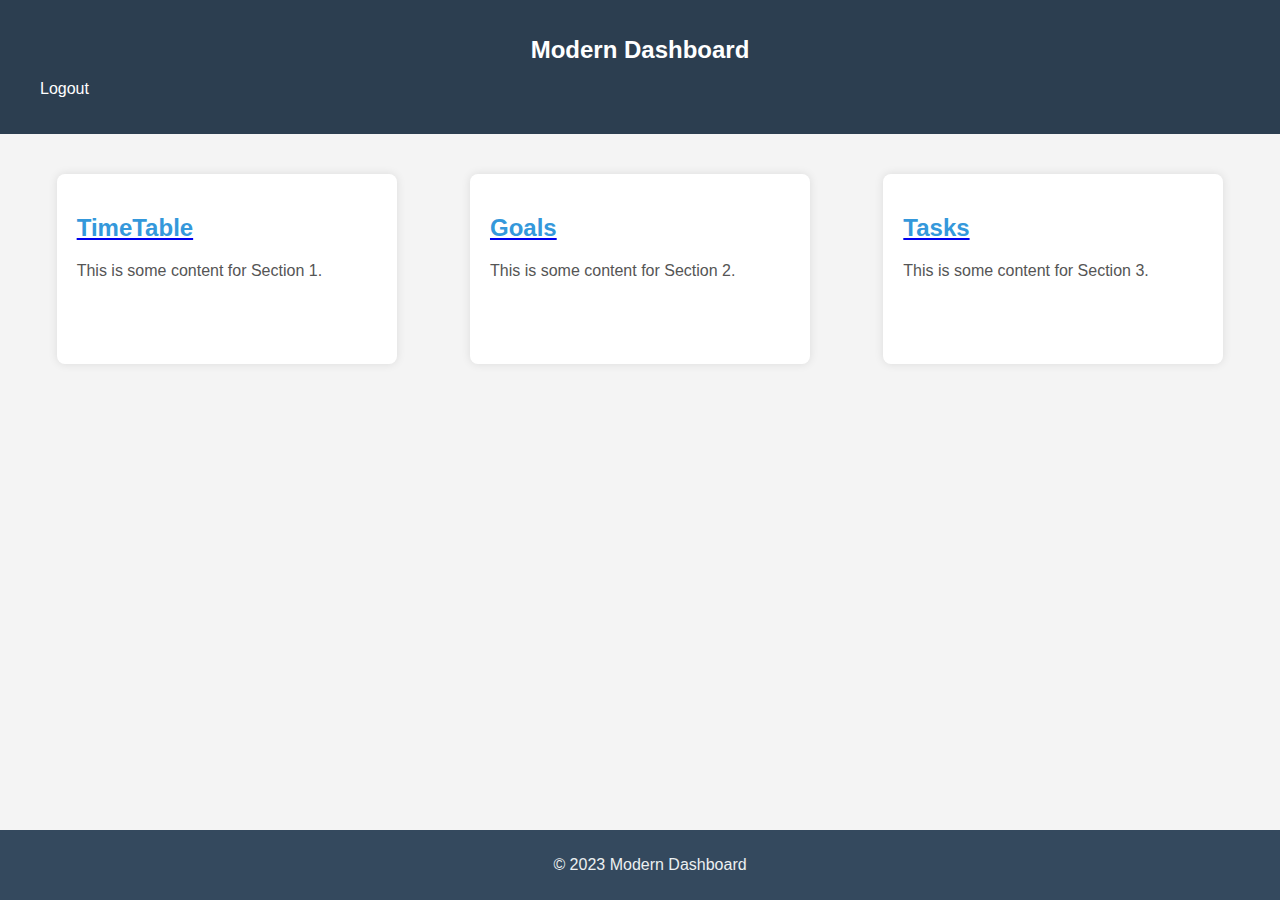
<file: Compasss/templates/dashboard.html>
<!DOCTYPE html>
<html lang="en">
<head>
    <meta charset="UTF-8">
    <meta name="viewport" content="width=device-width, initial-scale=1.0">
    <title>Modern Dashboard</title>
    <style>
        body {
            font-family: 'Arial', sans-serif;
            margin: 0;
            padding: 0;
            background-color: #f4f4f4;
        }

        .container {
        max-width: 1200px;
        margin: 0 auto;
        padding: 0 20px;
        }

        header {
            background-color: #2c3e50;
            color: #fff;
            padding: 20px 0;
        }

        header h1 {
            font-size: 24px;
            text-align: center;
        }

        nav ul {
            list-style: none;
        }

        nav ul li {
            display: inline-block;
            margin-right: 20px;
        }

        nav a {
            color: #fff;
            text-decoration: none;
            text-align: left;
        }

        main {
            display: flex;
            justify-content: space-around;
            flex-wrap: wrap;
            padding: 20px;
        }

        .dashboardCard {
            background-color: #fff;
            box-shadow: 0 0 10px rgba(0, 0, 0, 0.1);
            border-radius: 8px;
            margin: 20px;
            padding: 20px;
            width: 300px;
            min-height: 150px;
        }

        .dashboardCard h2 {
            color: #3498db;
        }

        .dashboardCard p {
            color: #555;
        }

        footer {
            background-color: #34495e;
            color: #ecf0f1;
            padding: 10px;
            text-align: center;
            position: fixed;
            bottom: 0;
            width: 100%;
        }
    </style>
</head>
<body>
    <header>
        <div>
            <h1>Modern Dashboard</h1>
            <nav>
                <ul>
                    <li><a href="/">Logout</a></li>
                </ul>
            </nav>
        </div>
    </header>

    <main>
        <div class="dashboardCard">
            <a href="rend_tt"><h2>TimeTable</h2></a>
            <p>This is some content for Section 1.</p>
        </div>

        <div class="dashboardCard">
            <a href="goals"><h2>Goals</h2></a>
            <p>This is some content for Section 2.</p>
        </div>

        <div class="dashboardCard">
            <a href="tasks"><h2>Tasks</h2></a>
            <p>This is some content for Section 3.</p>
        </div>

        <!-- Add more dashboard cards as needed -->
    </main>

    <footer>
        <p>&copy; 2023 Modern Dashboard</p>
    </footer>
</body>
</html>
</file>
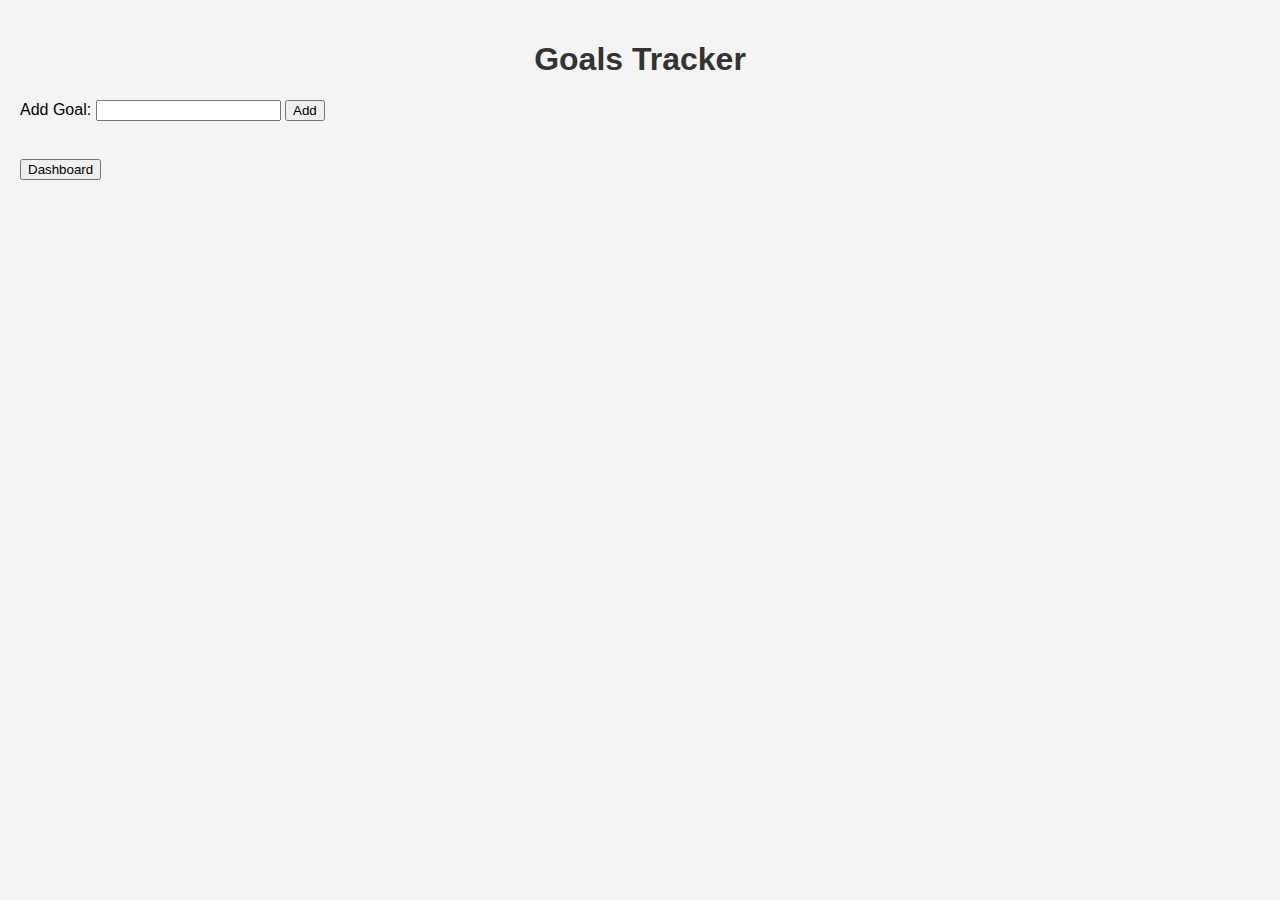
<file: Compasss/templates/goals.html>
<!DOCTYPE html>
<html lang="en">
<head>
    <meta charset="UTF-8">
    <meta name="viewport" content="width=device-width, initial-scale=1.0">
    <title>Goals Tracker</title>
    <style>
        body {
            font-family: 'Arial', sans-serif;
            background-color: #f4f4f4;
            margin: 0;
            padding: 20px;
        }

        h1 {
            text-align: center;
            color: #333;
        }

        #goalList {
            list-style: none;
            padding: 0;
            margin-top: 20px;
        }

        .goalItem {
            background-color: #fff;
            border: 1px solid #ddd;
            padding: 15px;
            margin-bottom: 10px;
            border-radius: 5px;
            box-shadow: 0 0 5px rgba(0, 0, 0, 0.1);
            display: flex;
            justify-content: space-between;
            align-items: center;
        }

        .goalItem label {
            margin-right: 10px;
        }

        .goalItem button {
            background-color: #3498db;
            color: #fff;
            border: none;
            padding: 8px 15px;
            border-radius: 3px;
            cursor: pointer;
        }
    </style>
</head>
<body>
    <h1>Goals Tracker</h1>

    <form id="goalForm">
        <label for="goalInput">Add Goal:</label>
        <input type="text" id="goalInput" name="goalInput" required>
        <button type="button" onclick="addGoal()">Add</button>
    </form>

    <ul id="goalList"></ul>

    <script>
        function addGoal() {
            const goalInput = document.getElementById('goalInput').value;

            if (goalInput.trim() !== '') {
                const goalList = document.getElementById('goalList');
                const goalItem = document.createElement('li');
                goalItem.className = 'goalItem';

                const goalLabel = document.createElement('label');
                goalLabel.textContent = goalInput;

                const deleteButton = document.createElement('button');
                deleteButton.textContent = 'Delete';
                deleteButton.onclick = function() {
                    goalList.removeChild(goalItem);
                };

                goalItem.appendChild(goalLabel);
                goalItem.appendChild(deleteButton);
                goalList.appendChild(goalItem);

                // Clear the input field after adding the goal
                document.getElementById('goalInput').value = '';
            }
        }
    </script>
    <br/>
    <a href="dashboard"><button type="button">Dashboard</button></a>
</body>
</html>
</file>
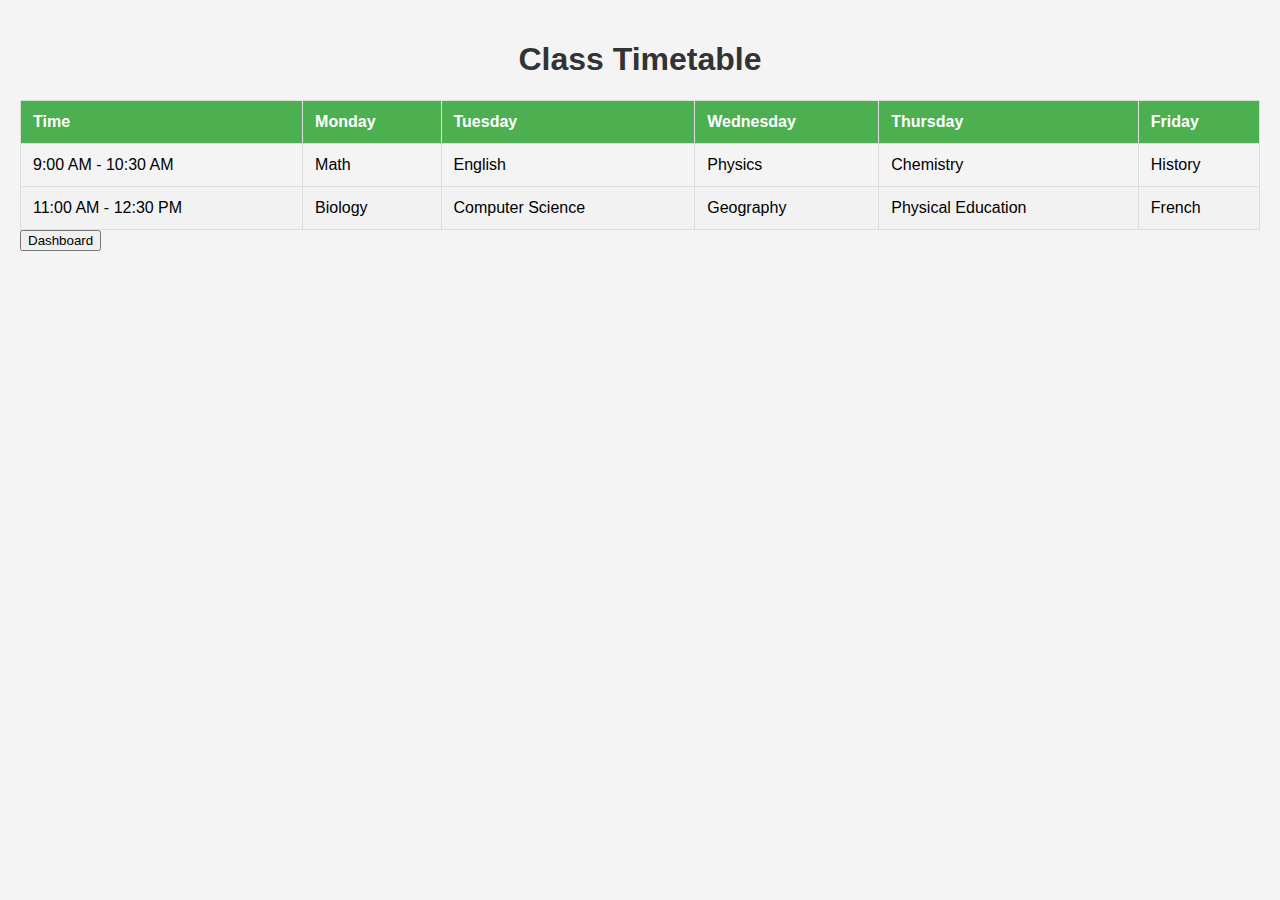
<file: Compasss/templates/rend_tt_lame.html>
<!DOCTYPE html>
<html lang="en">
<head>
    <meta charset="UTF-8">
    <meta name="viewport" content="width=device-width, initial-scale=1.0">
    <title>Class Timetable</title>
    <style>
        body {
            font-family: 'Arial', sans-serif;
            background-color: #f4f4f4;
            margin: 0;
            padding: 20px;
        }

        h1 {
            text-align: center;
            color: #333;
        }

        table {
            width: 100%;
            border-collapse: collapse;
            margin-top: 20px;
        }

        th, td {
            border: 1px solid #ddd;
            padding: 12px;
            text-align: left;
        }

        th {
            background-color: #4CAF50;
            color: white;
        }

        tr:nth-child(even) {
            background-color: #f2f2f2;
        }
    </style>
</head>
<body>
    <h1>Class Timetable</h1>

    <table>
        <thead>
            <tr>
                <th>Time</th>
                <th>Monday</th>
                <th>Tuesday</th>
                <th>Wednesday</th>
                <th>Thursday</th>
                <th>Friday</th>
            </tr>
        </thead>
        <tbody>
            <tr>
                <td>9:00 AM - 10:30 AM</td>
                <td>Math</td>
                <td>English</td>
                <td>Physics</td>
                <td>Chemistry</td>
                <td>History</td>
            </tr>
            <tr>
                <td>11:00 AM - 12:30 PM</td>
                <td>Biology</td>
                <td>Computer Science</td>
                <td>Geography</td>
                <td>Physical Education</td>
                <td>French</td>
            </tr>
            <!-- Add more rows for additional time slots -->
        </tbody>
    </table>
    <a href="dashboard"><button type="button">Dashboard</button></a>
</body>
</html>
</file>
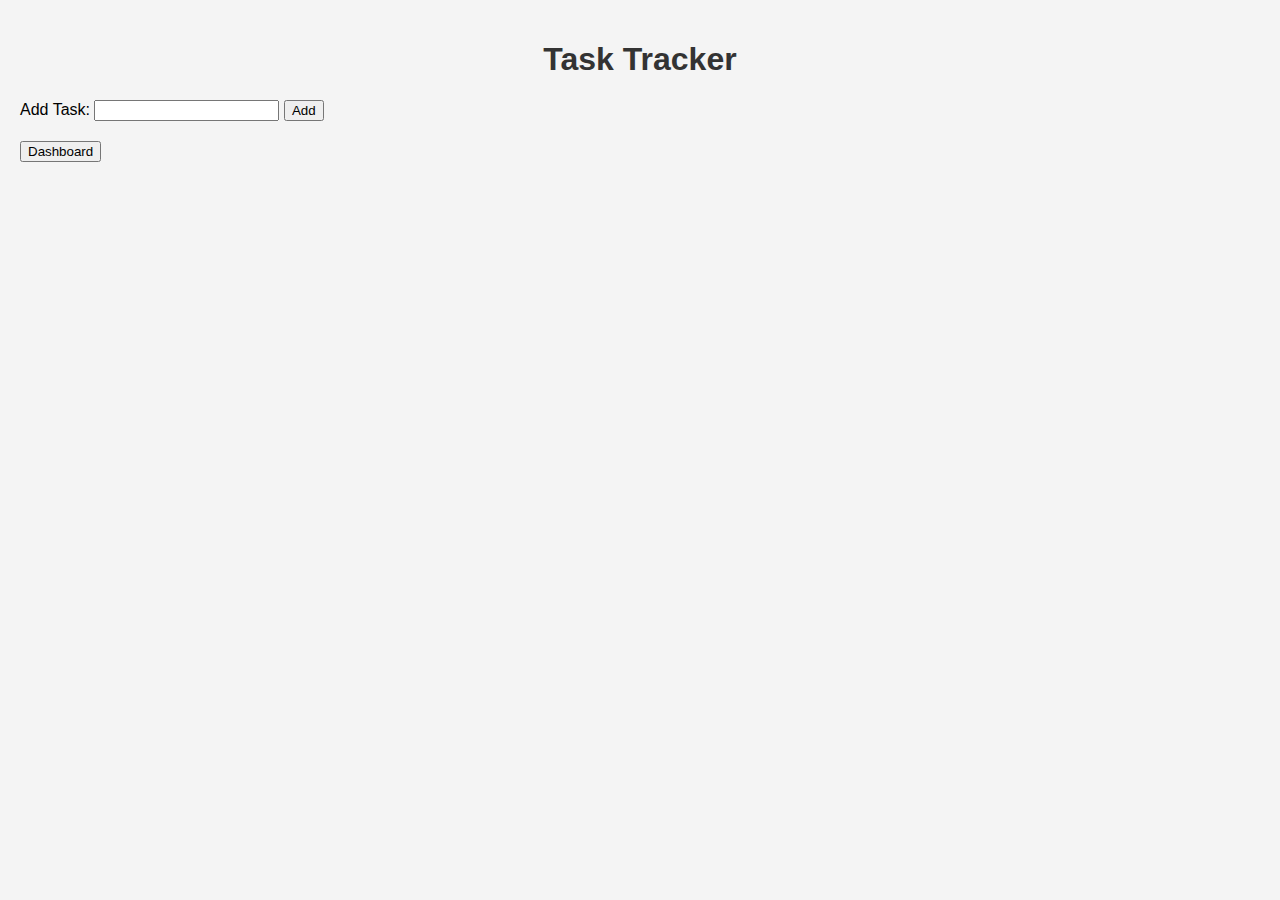
<file: Compasss/templates/tasks.html>
<!DOCTYPE html>
<html lang="en">
<head>
    <meta charset="UTF-8">
    <meta name="viewport" content="width=device-width, initial-scale=1.0">
    <title>Task Tracker</title>
    <style>
        body {
            font-family: 'Arial', sans-serif;
            background-color: #f4f4f4;
            margin: 0;
            padding: 20px;
        }

        h1 {
            text-align: center;
            color: #333;
        }

        #taskList {
            list-style: none;
            padding: 0;
            margin-top: 20px;
        }

        .taskItem {
            background-color: #fff;
            border: 1px solid #ddd;
            padding: 15px;
            margin-bottom: 10px;
            border-radius: 5px;
            box-shadow: 0 0 5px rgba(0, 0, 0, 0.1);
            display: flex;
            justify-content: space-between;
            align-items: center;
        }

        .taskItem label {
            margin-right: 10px;
        }

        .taskItem button {
            background-color: #e74c3c;
            color: #fff;
            border: none;
            padding: 8px 15px;
            border-radius: 3px;
            cursor: pointer;
        }
    </style>
</head>
<body>
    <h1>Task Tracker</h1>

    <form id="taskForm">
        <label for="taskInput">Add Task:</label>
        <input type="text" id="taskInput" name="taskInput" required>
        <button type="button" onclick="addTask()">Add</button>
    </form>

    <ul id="taskList"></ul>

    <script>
        function addTask() {
            const taskInput = document.getElementById('taskInput').value;

            if (taskInput.trim() !== '') {
                const taskList = document.getElementById('taskList');
                const taskItem = document.createElement('li');
                taskItem.className = 'taskItem';

                const taskLabel = document.createElement('label');
                taskLabel.textContent = taskInput;

                const deleteButton = document.createElement('button');
                deleteButton.textContent = 'Delete';
                deleteButton.onclick = function() {
                    taskList.removeChild(taskItem);
                };

                taskItem.appendChild(taskLabel);
                taskItem.appendChild(deleteButton);
                taskList.appendChild(taskItem);

                // Clear the input field after adding the task
                document.getElementById('taskInput').value = '';
            }
        }
    </script>
    <a href="dashboard"><button type="button">Dashboard</button></a>
</body>
</html>
</file>
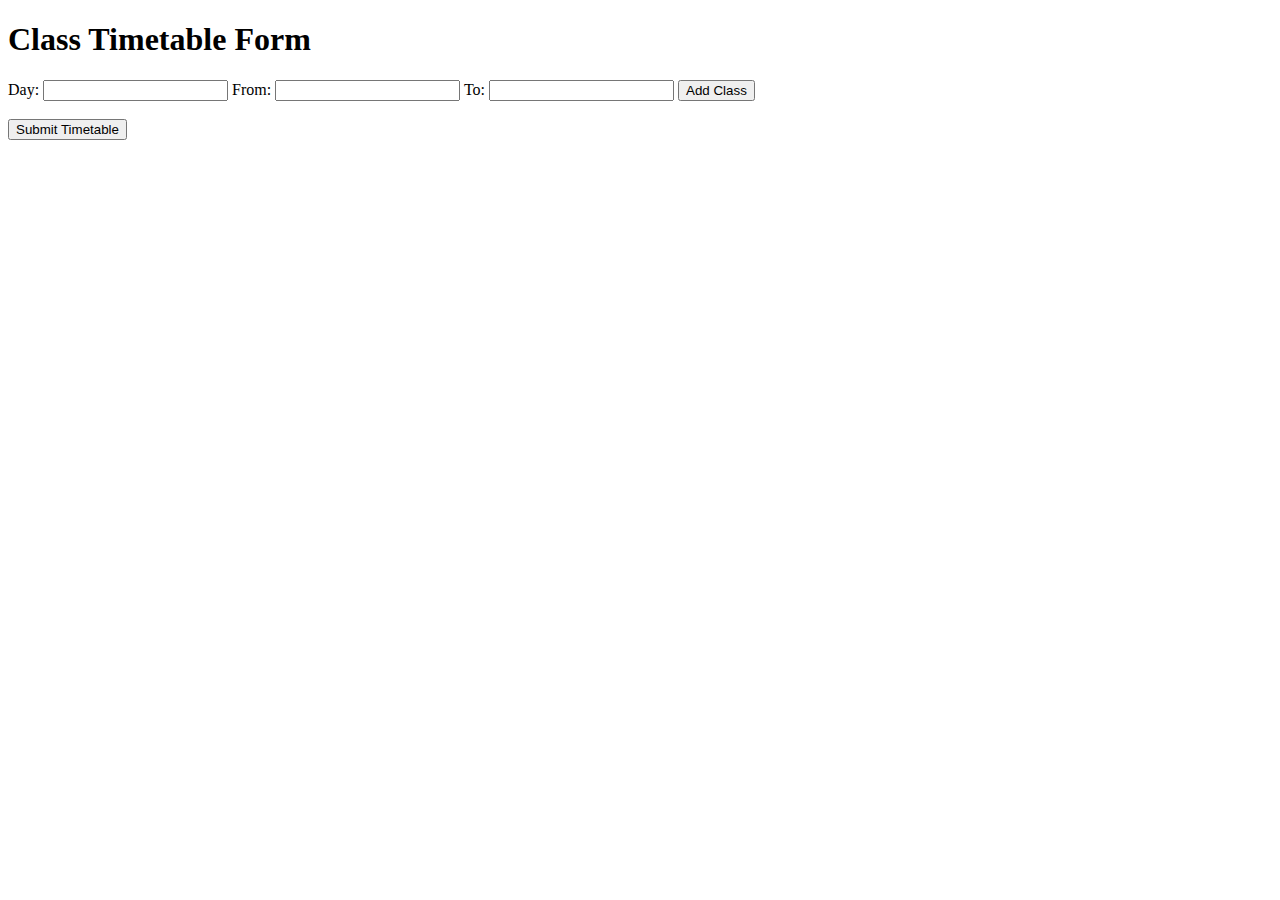
<file: Compasss/templates/timetable.html>
<!DOCTYPE html>
<html lang="en">
<head>
    <meta charset="UTF-8">
    <meta name="viewport" content="width=device-width, initial-scale=1.0">
    <title>Class Timetable Form</title>
</head>
<body>
    <h1>Class Timetable Form</h1>
    
    <form id="timetableForm">
        <!-- Assuming the timetable is a list of classes with properties like day, time, etc. -->
        <label for="day">Day:</label>
        <input type="text" id="day" name="day" required>

        <label for="time">From:</label>
        <input type="text" id="time" name="from_time" required>

        <label for="time">To:</label>
        <input type="text" id="time" name="to_time" required>

        <!-- Add more fields as needed -->

        <button type="button" onclick="addClass()">Add Class</button>

        <div id="timetableOutput"></div>
        <br/>
        <button type="button" onclick="submitTimetable()">Submit Timetable</button>
    </form>

    <script>
        let timetableData = [];

        function addClass() {
            const dayInput = document.getElementById('day').value;
            const timeInput = document.getElementById('time').value;

            // Validate inputs if needed

            // Add class to timetableData array
            timetableData.push({ day: dayInput, time: timeInput });

            // Display added class in a div
            displayTimetable();
        }

        function displayTimetable() {
            const timetableOutput = document.getElementById('timetableOutput');
            timetableOutput.innerHTML = '<h3>Class Timetable:</h3>';

            timetableData.forEach((classData, index) => {
                timetableOutput.innerHTML += `<p>Class ${index + 1}: Day - ${classData.day}, Time - ${classData.time}</p>`;
            });
        } 

        function submitTimetable() {
            // Send timetableData to the backend as JSON
            const jsonTimetable = JSON.stringify(timetableData);
            
            // Assuming you have a backend endpoint to handle the JSON data
            // You can use fetch or another method to send the data to the server
            fetch('/backend/endpoint', {
                method: 'POST',
                headers: {
                    'Content-Type': 'application/json',
                },
                body: jsonTimetable,
            })
            .then(response => response.json())
            .then(data => {
                console.log('Success:', data);
            })
            .catch((error) => {
                console.error('Error:', error);
            });
        }
    </script>
</body>
</html>
</file>
